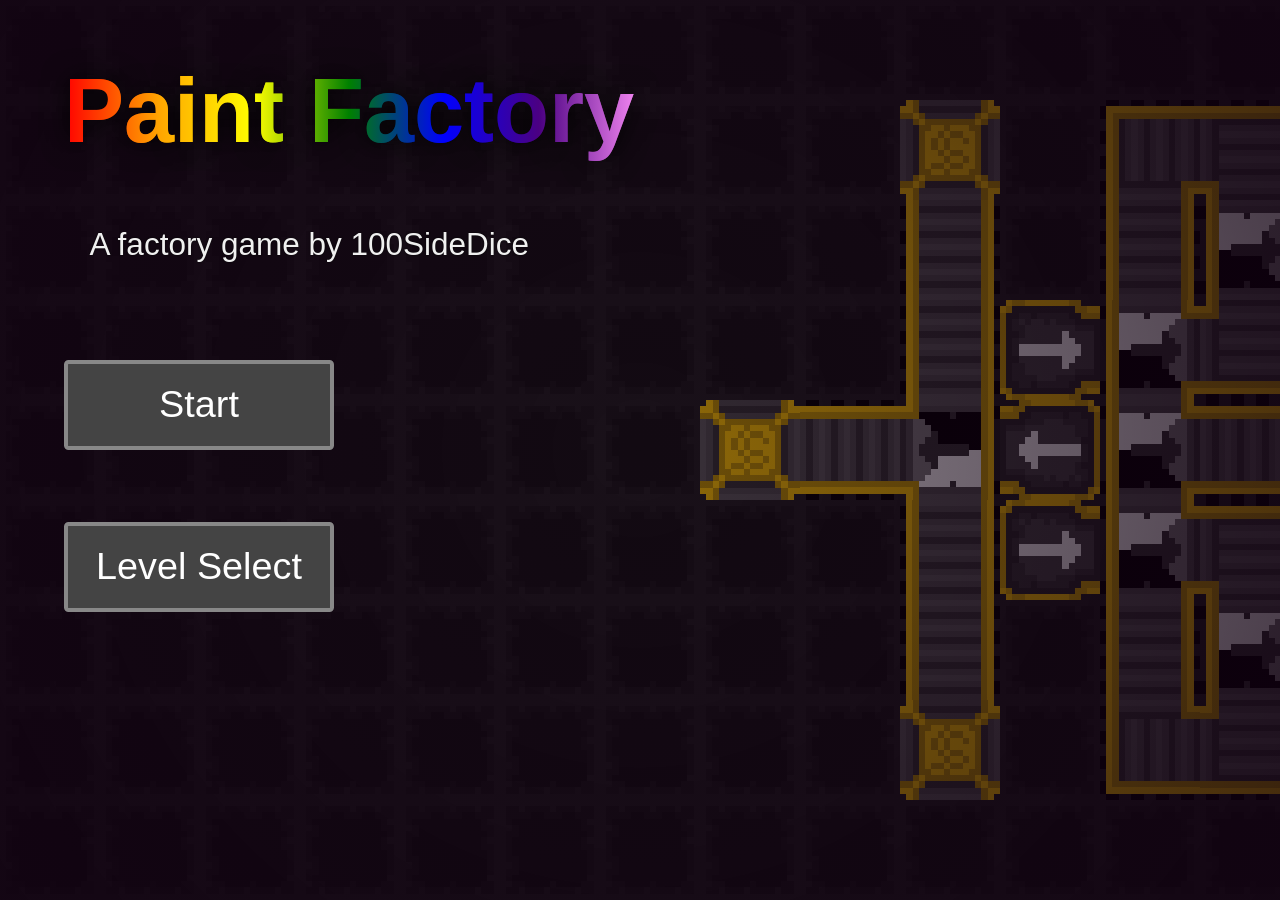
<file: index.html>
<!doctype html>
<html>
<head>
    <meta charset="utf-8">
    <title>Paint Factory — Title</title>
    <link rel="stylesheet" href="Pages/title.css">
    <link rel="icon" type="image/x-icon" href="Assets/icon.png">
</head>
<body>
    <div id="debug-container" style="position: absolute; top: 10px; left: 10px; z-index:1000; max-height: 40vh; overflow: auto;">
        <pre id="debug" style="margin:0; color: #FFFFFF; white-space: pre-wrap; font-family: monospace; font-size:12px;">-</pre>
    </div>
    <script src="./src/debug.js" type="module"></script>
    <canvas id="Draw" width="800" height="600"></canvas>
    <script src="Pages/title.js" type="module"></script>
    <div id="darken"></div>
    <h1>Paint Factory</h1>
    <h1 id="under">Paint Factory</h1>
    <a id="description" href="https://youtube.com/@100sidedice/" data-text="A factory game by 100SideDice">A factory game by 100SideDice</a>
    <a id="startBtn" href="game.html?level=1">Start</a>
    <a id="levelSelectBtn" href="levelSelect.html">Level Select</a>
</svg>
</body>
</html>
</file>
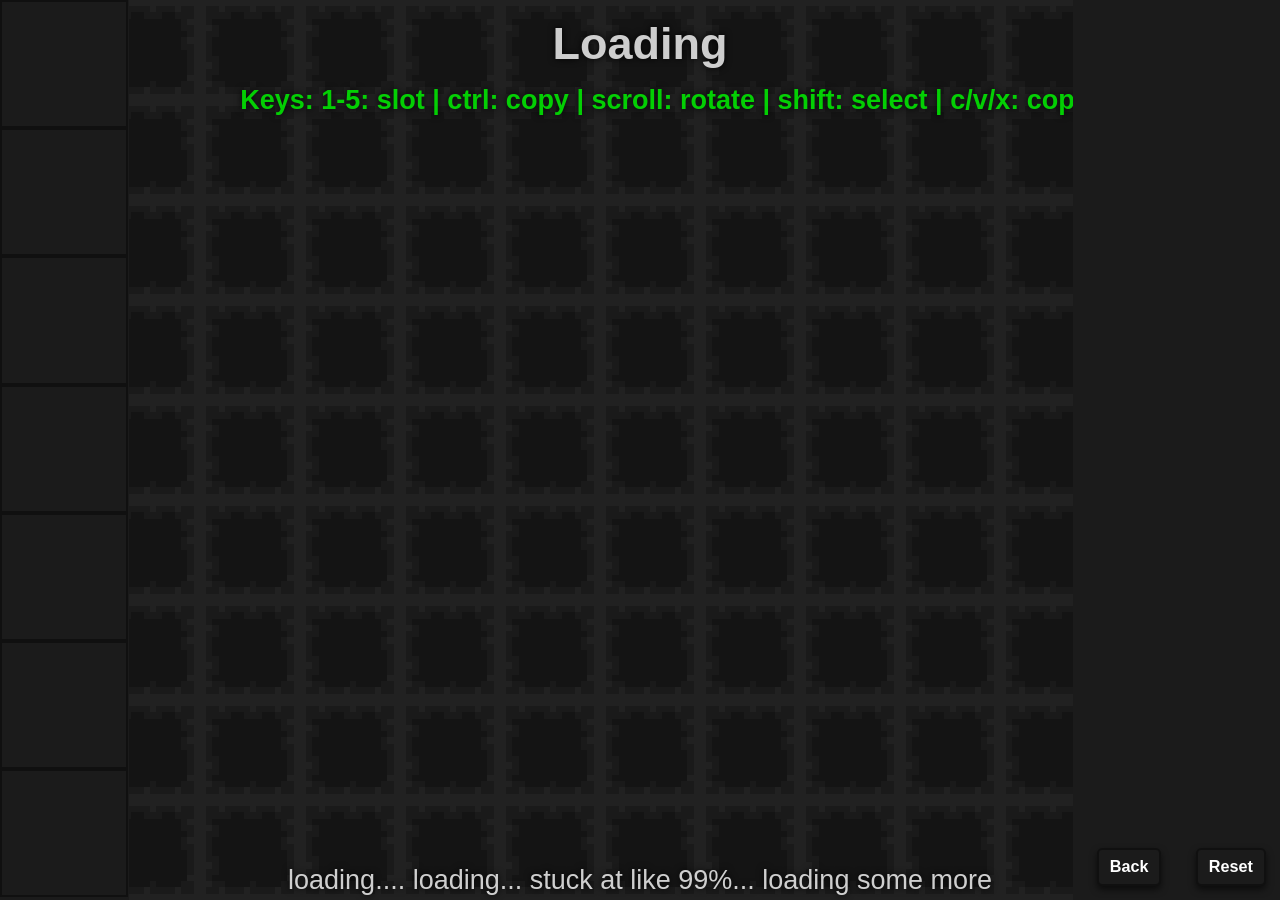
<file: game.html>
<!DOCTYPE html>
<html lang="en">
    <head>
        <meta charset="UTF-8">
        <title>Paint factory</title>
        <link rel="stylesheet" href="style.css">
        <link rel="stylesheet" href="goal.css">
        <link rel="icon" type="image/x-icon" href="Assets/icon.png">
    </head>
    <body>
        <canvas id="Draw" width="800" height="600"></canvas>
        <script src="./src/script.js" type="module"></script>
        <div id="debug-container" style="position: absolute; top: 10px; left: 10px; z-index:10000; max-height: 40vh; overflow: auto;">
            <pre id="debug" style="margin:0; color: #FFFFFF; white-space: pre-wrap; font-family: monospace; font-size:12px;">-</pre>
        </div>
        <script src="./src/debug.js" type="module"></script>
        <!-- Game UI -->
        <div id="machine_sidebar" class = "ui">
            <div class="machine"></div>
            <div class="machine"></div>
            <div class="machine"></div>
            <div class="machine"></div>
            <div class="machine"></div>
            <div class="machine"></div>
            <div class="machine"></div>
        </div>
        <aside id="goal_sidebar" class="ui">
            <!-- goal entries populated dynamically -->
        </aside>
        <header id = "level-header">
            <h1 id="level-id">Loading</h1>
            <h2 id="level-text">Keys: 1-5: slot | ctrl: copy | scroll: rotate | shift: select | c/v/x: copy/paste</h2>
        </header>
        <footer id="funny-text" class="ui">loading.... loading... stuck at like 99%... loading some more</footer>

        <!-- Back and Reset buttons (bottom-right) -->
        <button id="backBtn" class="reset-button ui back-button">Back</button>
        <button id="resetBtn" class="reset-button ui">Reset</button>
        <pf-prompt></pf-prompt>
    </body>
</html>
</file>
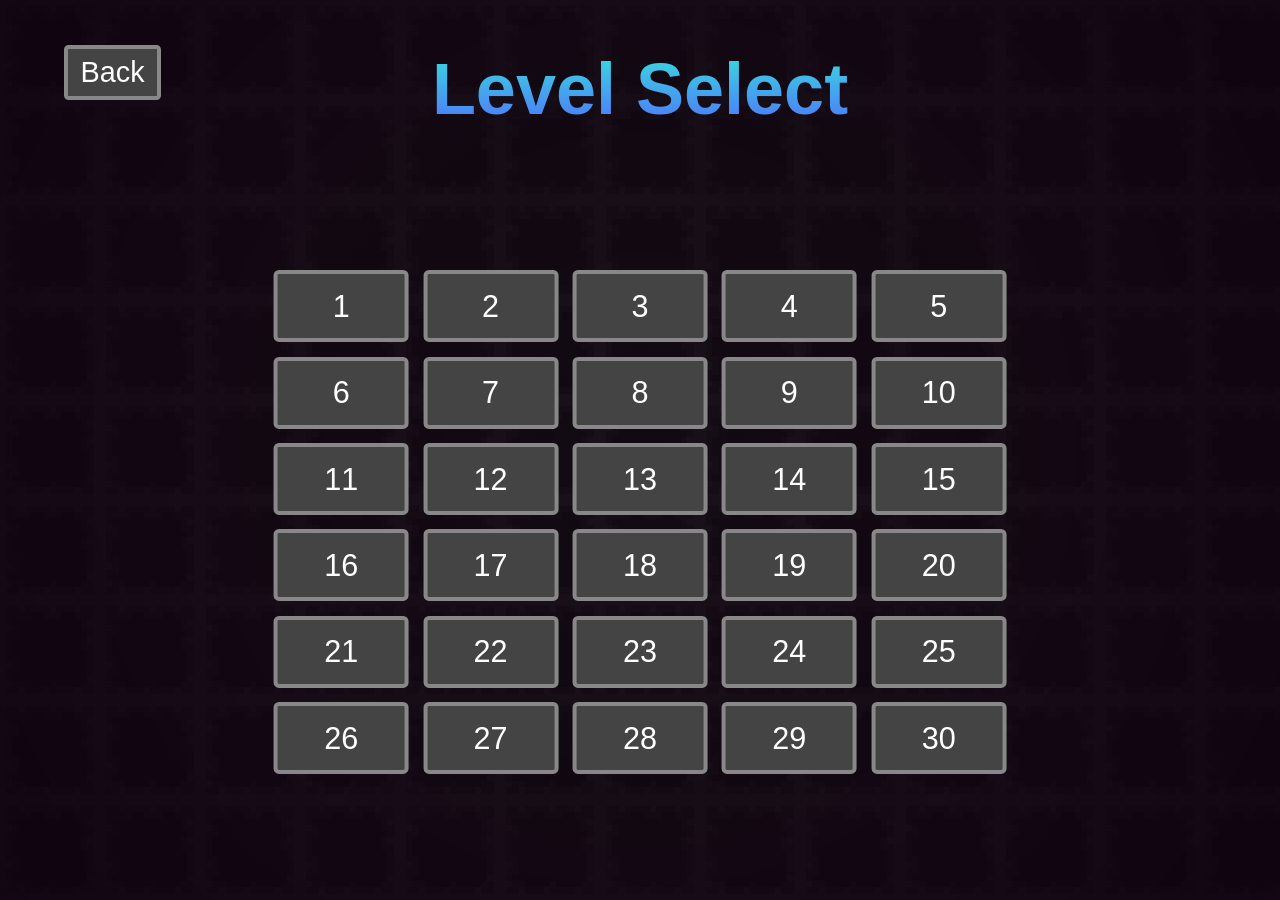
<file: levelSelect.html>
<!doctype html>
<html>
<head>
    <meta charset="utf-8">
    <title>Paint Factory — Level Select</title>
    <link rel="stylesheet" href="Pages/levelSelect.css">
    <link rel="icon" type="image/x-icon" href="Assets/icon.png">
</head>
<body>
    <canvas id="Draw" width="800" height="600"></canvas>
    <div id="darken"></div>
    <h1>Level Select</h1>
    <button id="backBtn">Back</button>

    <table id="levels" cellpadding="8" cellspacing="0">
        <tbody></tbody>
    </table>

    <script>
        document.getElementById('backBtn').addEventListener('click', function () {
            window.location.href = 'index.html';
        });

        const tbody = document.querySelector('#levels tbody');
        let level = 1;

        // load completed levels from localStorage (array of 1-based numbers)
        let completedLevels = [];
        try {
            completedLevels = JSON.parse(localStorage.getItem('pf_completedLevels') || '[]') || [];
        } catch (e) {
            completedLevels = [];
        }

        // Check for autowin param for testing
        const params = new URLSearchParams(window.location.search);
        if (params.get('autowin') === 'true') {
            completedLevels = [...Array(30).keys()].map(i => i + 1);
            try {
                localStorage.setItem('pf_completedLevels', JSON.stringify(completedLevels));
            } catch (e) {}
        }

        // build main grid (30 levels = 6 rows × 5 cols)
        for (let r = 0; r < 6; r++) {
            const tr = document.createElement('tr');

            for (let c = 0; c < 5; c++) {
                const td = document.createElement('td');
                const btn = document.createElement('button');

                btn.textContent = level;

                btn.addEventListener('click', (function (n) {
                    return function () {
                        try { localStorage.setItem('pf_selectedLevel', 'level' + n); } catch (e) {}
                        window.location.href = 'game.html';
                    };
                })(level));

                // mark completed levels
                try {
                    if (Array.isArray(completedLevels) && completedLevels.includes(level)) {
                        btn.classList.add('completed');
                    }
                } catch (e) {}

                // check whether level file exists
                (function (b, n) {
                    const url = `Data/Levels/Level${n}.json`;
                    fetch(url, { method: 'GET', cache: 'no-store' }).then(r => {
                        if (!r.ok) {
                            b.classList.add('missing');
                            b.disabled = true;
                            b.setAttribute('aria-disabled', 'true');
                        }
                    }).catch(() => {
                        b.classList.add('missing');
                        b.disabled = true;
                        b.setAttribute('aria-disabled', 'true');
                    });
                })(btn, level);

                // (duplicate listener kept as in your original code)
                btn.addEventListener('click', (function (n) {
                    return function () {
                        try { localStorage.setItem('pf_selectedLevel', 'level' + n); } catch (e) {}
                        window.location.href = 'game.html';
                    };
                })(level));

                td.appendChild(btn);
                tr.appendChild(td);
                level++;
            }

            tbody.appendChild(tr);
        }

        // Check if all 30 levels are completed, if so apply rainbow colors to buttons
        if (Array.isArray(completedLevels)) {
            const allCompleted = completedLevels.length >= 30 && 
                                 [...Array(30).keys()].every(i => completedLevels.includes(i + 1));
            if (allCompleted) {
                // Generate rainbow colors via HSL interpolation (red to purple)
                const generateRainbowColor = (index, total) => {
                    // Interpolate hue from 0 (red) to 280 (purple) across 30 levels
                    const hue = Math.round((index / total) * 280);
                    const saturation = 50; // Keep saturation moderate for muted tone
                    const lightness = 35; // Darker to match sea green tone
                    
                    // Convert HSL to RGB
                    const c = ((1 - Math.abs(2 * lightness / 100 - 1)) * saturation / 100);
                    const x = c * (1 - Math.abs(((hue / 60) % 2) - 1));
                    const m = lightness / 100 - c / 2;
                    
                    let r, g, b;
                    if (hue >= 0 && hue < 60) [r, g, b] = [c, x, 0];
                    else if (hue >= 60 && hue < 120) [r, g, b] = [x, c, 0];
                    else if (hue >= 120 && hue < 180) [r, g, b] = [0, c, x];
                    else if (hue >= 180 && hue < 240) [r, g, b] = [0, x, c];
                    else if (hue >= 240 && hue < 300) [r, g, b] = [x, 0, c];
                    else [r, g, b] = [c, 0, x];
                    
                    const toHex = (v) => Math.round((v + m) * 255).toString(16).padStart(2, '0');
                    const bgColor = `#${toHex(r)}${toHex(g)}${toHex(b)}`;
                    
                    // Border is darker (reduce lightness by ~15)
                    const borderLight = Math.max(0, lightness - 15);
                    const bc = ((1 - Math.abs(2 * borderLight / 100 - 1)) * saturation / 100);
                    const bx = bc * (1 - Math.abs(((hue / 60) % 2) - 1));
                    const bm = borderLight / 100 - bc / 2;
                    let br, bg, bb;
                    if (hue >= 0 && hue < 60) [br, bg, bb] = [bc, bx, 0];
                    else if (hue >= 60 && hue < 120) [br, bg, bb] = [bx, bc, 0];
                    else if (hue >= 120 && hue < 180) [br, bg, bb] = [0, bc, bx];
                    else if (hue >= 180 && hue < 240) [br, bg, bb] = [0, bx, bc];
                    else if (hue >= 240 && hue < 300) [br, bg, bb] = [bx, 0, bc];
                    else [br, bg, bb] = [bc, 0, bx];
                    
                    const borderColor = `#${toHex(br + bm)}${toHex(bg + bm)}${toHex(bb + bm)}`;
                    
                    return { bgColor, borderColor };
                };
                
                document.querySelectorAll('#levels button.completed').forEach((btn, index) => {
                    const colors = generateRainbowColor(index, 30);
                    btn.style.backgroundColor = colors.bgColor;
                    btn.style.borderColor = colors.borderColor;
                });
            }
        }
    </script>

    <script src="Pages/levelSelect.js" type="module"></script>
</body>
</html>
</file>
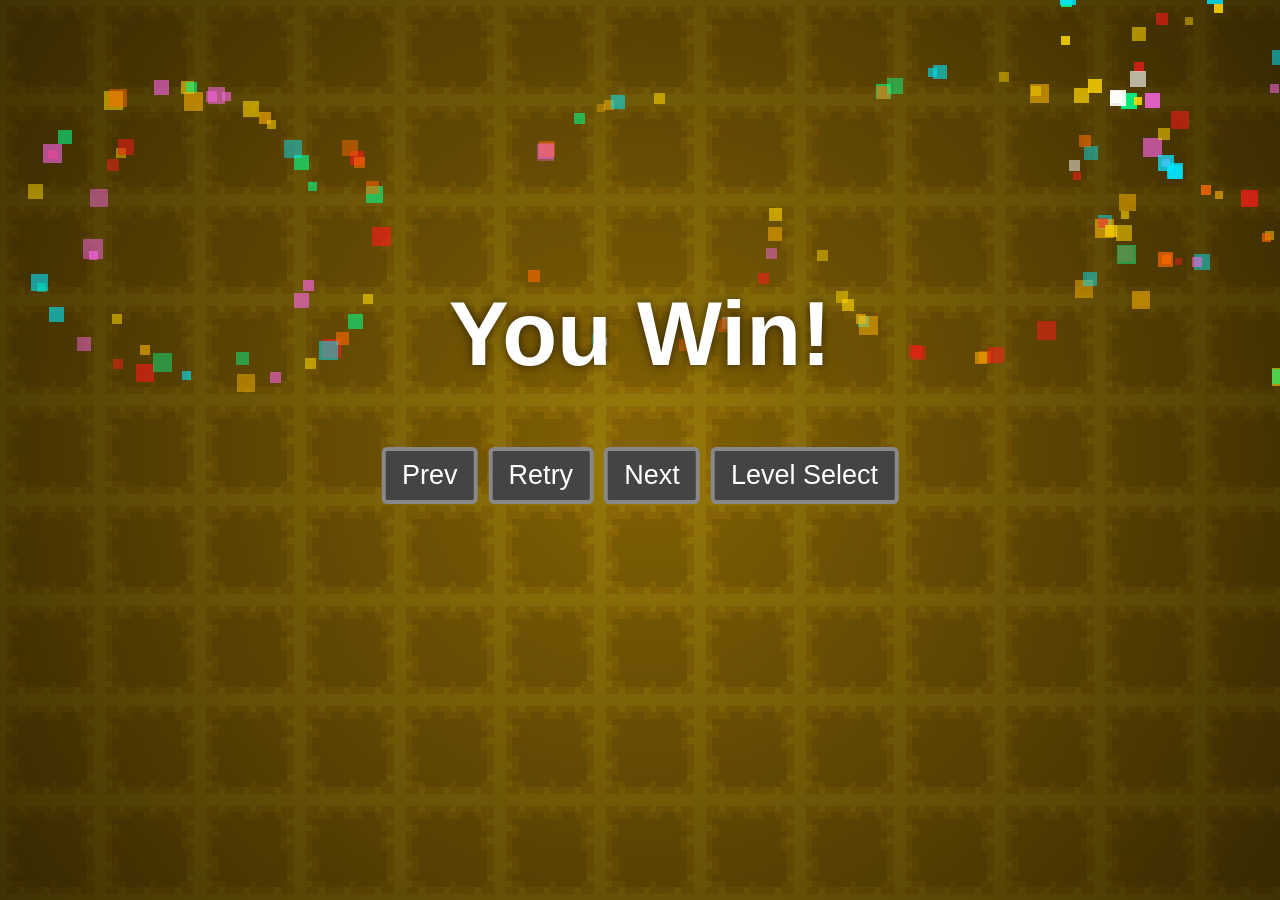
<file: win.html>
<!doctype html>
<html>
<head>
  <meta charset="utf-8">
  <title>Paint Factory — Win</title>
  <link rel="stylesheet" href="Pages/win.css">
  <link rel="icon" type="image/x-icon" href="Assets/icon.png">
</head>
<body>
  <div id="darken"></div>
  <canvas id="Draw" width="800" height="600"></canvas>
  <div id="win-ui">
    <h1>You Win!</h1>
    <div id="win-buttons">
      <button id="prevBtn" class="win-button">Prev</button>
      <button id="retryBtn" class="win-button">Retry</button>
      <button id="nextBtn" class="win-button">Next</button>
      <button id="levelSelectBtn" class="win-button">Level Select</button>
    </div>
  </div>

  <script>
    // Determine current level. Prefer stored value in localStorage (`pf_selectedLevel`),
    // fallback to the `?level=` URL param for compatibility.
    function parseLevel() {
      try {
        const stored = localStorage.getItem('pf_selectedLevel');
        if (stored) {
          const n = parseInt(stored, 10);
          if (!Number.isNaN(n) && String(n) === stored) return { raw: String(n), num: n };
          const m = stored.match(/^level(\d+)$/i);
          if (m) return { raw: stored, num: parseInt(m[1], 10) };
          return { raw: stored, num: null };
        }
      } catch (e) {}
      const params = new URLSearchParams(location.search);
      const raw = params.get('level');
      if (raw === null) return { raw: null, num: null };
      const n = parseInt(raw, 10);
      if (!Number.isNaN(n) && String(n) === raw) return { raw: String(n), num: n };
      const m = raw.match(/^level(\d+)$/i);
      if (m) return { raw: raw, num: parseInt(m[1], 10) };
      return { raw: raw, num: null };
    }

    const lp = parseLevel();

    document.getElementById('levelSelectBtn').addEventListener('click', function () {
      location.href = 'levelSelect.html';
    });

    document.getElementById('retryBtn').addEventListener('click', function () {
      try { if (lp.num) localStorage.setItem('pf_selectedLevel', 'level' + lp.num); else if (lp.raw) localStorage.setItem('pf_selectedLevel', lp.raw); } catch (e) {}
      location.href = 'game.html';
    });

    document.getElementById('nextBtn').addEventListener('click', function () {
      try {
        if (lp.num) localStorage.setItem('pf_selectedLevel', 'level' + (lp.num + 1));
        else if (lp.raw) localStorage.setItem('pf_selectedLevel', lp.raw);
      } catch (e) {}
      location.href = 'game.html';
    });

    document.getElementById('prevBtn').addEventListener('click', function () {
      try {
        if (lp.num && lp.num > 1) localStorage.setItem('pf_selectedLevel', 'level' + (lp.num - 1));
        else if (lp.raw) localStorage.setItem('pf_selectedLevel', lp.raw);
      } catch (e) {}
      location.href = 'game.html';
    });
  </script>
  <script type="module" src="Pages/win.js"></script>
</body>
</html>
</file>
<file: Pages/title.css>
body {
    margin: 0;
    padding: 0;
    overflow: hidden; /* prevent scrollbars from appearing when canvas is larger than viewport */
    background-image: url(../Assets/tilemaps/bg/idle.png);
    background-size: 11.11dvh 11.11dvh;
    image-rendering: pixelated;
}

/* Mobile hardening: disable long-press selection and double-tap zoom across page */
html,
body,
a,
button,
canvas {
    -webkit-user-select: none;
    user-select: none;
    -webkit-touch-callout: none;
    touch-action: manipulation;
}
canvas {
    position: fixed;
    top: 0;
    left: 0;
    width: 100%;
    height: 100dvh;
    z-index: -1;
    /* keep pointer events so canvas still receives input where it is visible */
    pointer-events: auto;
    image-rendering: pixelated;
    user-select: none; /* prevent text selection on drag */
    display: block;
}
#darken {
    position: fixed;
    top: 0;
    left: 0;
    width: 100%;
    height: 100dvh;
    background: radial-gradient(circle at 50% 50%,#11001177, #110011CC); /* semi-transparent black */
    z-index: 1;
}
h1 {
    position: fixed;
    top: 0%;
    left: 5%;
    font-family: 'Segoe UI', Tahoma, Geneva, Verdana, sans-serif;
    font-size: 10dvh;
    z-index: 2;
    cursor:default;
    background:linear-gradient(to right, red, orange, yellow, green, blue, indigo, violet);
    background-clip: text; 
    -webkit-background-clip: text; 
    -webkit-text-fill-color: transparent; 
}
#under {
    text-shadow: rgba(0,0,0,1) 0 0 3dvh;
    z-index: 1;
.is-grabbing, .is-grabbing * {
    cursor: grabbing !important;
}
}
#description {
    position: fixed;
    top: 25%;
    left: 7%;
    font-family: 'Segoe UI', Tahoma, Geneva, Verdana, sans-serif;
    font-size: 3.5dvh;
    z-index: 2;
    text-decoration: none;
    /* hide original text but keep it accessible to assistive tech */
    color: transparent;
}

/* Use a pseudo-element to display the description text with solid color (no background-clip) */
#description::after {
    content: attr(data-text);
    position: absolute;
    left: 50%;
    top: 50%;
    display: inline-block;
    width: auto;
    color: #f0f0f0;
    text-shadow: 0 0.1dvh 0.2dvh rgba(0,0,0,0.8);
    transition: transform 0.15s ease, color 0.15s ease;
    pointer-events: none; /* allow clicks to reach the anchor */
    transform: translate(-50%, -50%);
    white-space: nowrap; /* prevent text wrapping */
    word-break: normal;
    overflow: visible;
    cursor: grabbing;
}

#description:hover::after {
    content: "Youtube channel";
    color: #4f71fb;
    text-decoration: underline;
    transform: translate(-50%, -50%) scale(1.05) rotate(1deg);
}

#description:active::after {
    content: "Drag to cancel";
    color: #f03c3c;
    text-decoration: underline;
    transform: translate(-50%, -50%) scale(0.94) rotate(-1deg);
}
#startBtn {
    position: fixed;
    top: 40%;
    left: 5%;
    font-family: 'Segoe UI', Tahoma, Geneva, Verdana, sans-serif;
    font-size: 4.2dvh;
    width: 30dvh;
    height: 10dvh;
    text-align: center;
    color: #FFFFFF;
    padding: 0 1.5dvh;
    border: 0.5dvh solid #888888FF;
    border-radius: 0.5dvh;
    z-index: 2;
    transition: background-color 0.3s, color 0.3s; /* smooth hover transition */
    background-color: #444444FF;
    text-decoration: none;
    transition: background-color 0.3s, color 0.3s transform 0.6s; /* smooth hover transition */
    display: flex;
    align-items: center;
    justify-content: center;
    box-sizing: border-box;
    white-space: nowrap;
    line-height: 1;
}

/* Level Select button (same style as Start, positioned beneath it) */
#levelSelectBtn {
    position: fixed;
    top: 58%;
    left: 5%;
    font-family: 'Segoe UI', Tahoma, Geneva, Verdana, sans-serif;
    font-size: 4.2dvh;
    width: 30dvh;
    height: 10dvh;
    text-align: center;
    color: #FFFFFF;
    padding: 0 1.5dvh;
    border: 0.5dvh solid #888888FF;
    border-radius: 0.5dvh;
    z-index: 2;
    transition: background-color 0.3s, color 0.3s;
    background-color: #444444FF;
    text-decoration: none;
    transition: background-color 0.3s, color 0.3s; /* smooth hover transition */
    display: flex;
    align-items: center;
    justify-content: center;
    box-sizing: border-box;
    white-space: nowrap;
    line-height: 1;
}
#levelSelectBtn:hover {
    background-color: #999999FF;
    color: #FFFFFF;
    transform: scale(1.05) rotate(1deg); /* slightly enlarge on hover */
}
#levelSelectBtn:active {
    background-color: #222255FF;
    color: #FFFFFF;
    transform: scale(0.94) rotate(-1deg); /* slightly shrink on click */
    cursor: grabbing;
}
#startBtn:hover {
    background-color: #999999FF;
    color: #FFFFFF;
    transform: scale(1.05) rotate(-1deg); /* slightly enlarge on hover */
}
#startBtn:active {
    background-color: #225522FF;
    color: #FFFFFF;
    transform: scale(0.94) rotate(1deg); /* slightly shrink on click */
    cursor: grabbing;
}

/* Mobile UX: prevent selecting UI text and double-tap zoom on controls */
h1,
#description,
#startBtn,
#levelSelectBtn {
    -webkit-user-select: none;
    user-select: none;
    -webkit-touch-callout: none;
    touch-action: manipulation;
}
</file>
<file: style.css>
body {
    margin: 0;
    padding: 0;
    overflow: hidden; /* prevent scrollbars from appearing when canvas is larger than viewport */
    background-image: url(./Assets/tilemaps/bg/idle.png);
    background-size: 11.11dvh 11.11dvh;
    image-rendering: pixelated;
}
canvas {
    position: fixed;
    top: 0;
    left:50%;
    transform: translateX(-50%);
    z-index: 1;
    /* keep pointer events so canvas still receives input where it is visible */
    pointer-events: none;
    image-rendering: pixelated;
    user-select: none; /* prevent text selection on drag */
}
#machine_sidebar {
    position: fixed;
    top: 0;
    left: 0;
    width: 14.3dvh;
    height: 100dvh; /* Viewport height */
    overflow-y: none; /* Adds scrollbar only when needed */
    background-color: #1b1b1bFF;
    pointer-events: auto;
    touch-action: auto;
    cursor:pointer;

    z-index: 10;
}

.spawner-panel-toggle {
    position: fixed;
    top: 0;
    left: 14.3dvh;
    width: 4dvh;
    height: 13dvh;
    padding: 0;
    border: 0.3dvh solid #00000066;
    border-left: none;
    background: #2a2a2aff;
    color: #FFFFFFFF;
    font-size: 1.8dvh;
    font-weight: 800;
    cursor: pointer;
    pointer-events: none;
    z-index: 12;
    display: flex;
    align-items: center;
    justify-content: center;
}
.spawner-panel-toggle:hover {
    background: linear-gradient(to right, #2a2a2aff, #3a3a3aff);
}
.spawner-panel-toggle[style*="display: flex"] {
    pointer-events: auto;
}

.spawner-panel {
    position: fixed;
    top: 2.5dvh;
    left: 18.3dvh;
    width: min(56dvh, calc(100vw - 18dvh));
    height: 14.5dvh;
    overflow-x: auto;
    overflow-y: hidden;
    padding: 1dvh;
    box-sizing: border-box;
    background: #202020F2;
    border: 0.3dvh solid #00000066;
    pointer-events: none;
    opacity: 0;
    transform-origin: left center;
    transform: scale(0,1);
    transition: opacity 0.16s ease, transform 0.16s ease;
    z-index: 12;
}

.spawner-panel.open {
    pointer-events: auto;
    opacity: 1;
    transform: scale(1,1);
}

.spawner-panel-body {
    display: grid;
    grid-auto-flow: column;
    grid-auto-columns: 11dvh;
    gap: 1dvh;
    align-items: stretch;
}

.spawner-panel-entry {
    display: flex;
    flex-direction: column;
    align-items: center;
    justify-content: center;
    gap: 0.6dvh;
    width: 11dvh;
    min-height: 11dvh;
    padding: 1dvh 0.8dvh;
    border: 0.2dvh solid #00000066;
    background: #111111CC;
    color: #FFFFFFFF;
    cursor: pointer;
    text-align: center;
    pointer-events: none;
}

.spawner-panel.open .spawner-panel-entry {
    pointer-events: auto;
}

.spawner-panel-entry:hover {
    border-color: #FFFF00FF;
}

.spawner-panel-icon {
    width: 4.5dvh;
    height: 4.5dvh;
    flex: 0 0 auto;
    image-rendering: pixelated;
    position: static;
    transform: none;
}

.spawner-panel-count {
    font-weight: 800;
    text-shadow: 0 0 0.2dvh #000000CC;
    color: #FFFFFFFF;
    font-size: 1.8dvh;
}

/* Goal sidebar on the right showing goal swatches and counts */
/* scaled up ~1.5x */
#goal_sidebar {
    position: fixed;
    top: 0;
    right: 0;
    width: 23dvh; /* 14.3 * 1.5 */
    height: 100dvh;
    background-color: #1b1b1bFF;
    pointer-events: auto;
    touch-action: auto;
    z-index: 10;
    display: flex;
    flex-direction: column;
    align-items: center;
    gap: 1.2dvh;
    padding: 1.2dvh;
    box-sizing: border-box;
    
}

 #goal_sidebar .goal-entry {
    display: flex;
    align-items: center;
    gap: 1.2dvh;
    width: 100%;
    color: #FFFFFFFF;
}

#goal_sidebar .goal-swatch { width: 4.8dvh; height: 4.8dvh; image-rendering: pixelated; }

/* override global canvas rules for sidebar swatches (global `canvas` is fixed/centered) */
#goal_sidebar .goal-swatch {
    position: static;
    transform: none;
    left: auto;
    top: auto;
    display: block;
    width: 4.8dvh;
    height: 4.8dvh;
}

#goal_sidebar .goal-text { color: #FFFFFFFF; font-weight: 800; font-size: 2.4dvh; }

.machine {
    --border_color: #00000066;
    border: 0.3dvh solid var(--border_color);
    padding: 0.4dvh;
    width: 13dvh;
    height: 13dvh;
    z-index: 11;
    position: relative;
    display: flex;
    align-items: center;
    justify-content: center;
    transition: 0.1s ease-out border-color;
}
.machine:hover {
    border-color: #FFFF00FF;
}
.machine:active {
    border-color: #666600FF;
    cursor: grabbing;
}

#machine_sidebar .machine.hold-shake {
    animation: sidebar-hold-shake 0.35s ease-in-out infinite;
    transform-origin: center;
    will-change: transform;
}

#machine_sidebar .machine.paste-mode {
    border-color: #00FFFFFF;
}

#machine_sidebar .paste-status {
    position: absolute;
    left: 50%;
    top: 0dvh;
    transform: translateX(-50%) translateY(0.3dvh);
    padding: 0.2dvh 0.6dvh;
    border-radius: 0.4dvh;
    background: #111111E6;
    border: 0.1dvh solid rgba(0, 255, 255, 0.4);
    color: #FFFFFFFF;
    font-size: 1.4dvh;
    font-weight: 800;
    letter-spacing: 0.04em;
    text-transform: uppercase;
    opacity: 0;
    transition: opacity 0.12s ease, transform 0.12s ease;
    pointer-events: none;
    z-index: 25;
}

#machine_sidebar .paste-status.visible {
    opacity: 1;
    transform: translateX(-50%) translateY(0);
}

@keyframes sidebar-hold-shake {
    0% { transform: translateX(0) rotate(0deg); }
    20% { transform: translateX(-0.1dvh) rotate(-1deg); }
    40% { transform: translateX(0.1dvh) rotate(1deg); }
    60% { transform: translateX(-0.1dvh) rotate(0.5deg); }
    80% { transform: translateX(0.1dvh) rotate(-0.5deg); }
    100% { transform: translateX(0) rotate(0deg); }
}

.machine-icon:hover {
    transform: scale(1.2);
}

/* sidebar-only canvas overrides: scope to the sidebar so global canvas rules stay intact */
#machine_sidebar .machine-icon {
    position: static;
    transform: rotate(var(--rot-anim, var(--rot, 0deg)));
    left: auto;
    top: auto;
    display: block;
    margin: 0 auto;
    width: 70%;
    height: 70%;
    max-width: 100%;
    max-height: 100%;
    image-rendering: pixelated;
    transition: transform 0.3s ease;
}

/* scale icon when the containing slot is hovered (so hovering padding/border counts) */
#machine_sidebar .machine:hover .machine-icon {
    transform: rotate(var(--rot-anim, var(--rot, 0deg))) scale(1.2);
}

/* When a slot is depleted, reduce hover scale slightly to 1.1 to indicate limited interaction */
#machine_sidebar .machine.depleted:hover .machine-icon {
    transform: rotate(var(--rot-anim, var(--rot, 0deg))) scale(1.1);
}

/* spawner color list under spawner slots */
#machine_sidebar .spawner-color-list {
    position: absolute;
    left: 0.6dvh;
    top: 3dvh;
    display: flex;
    flex-direction: column;
    gap: 0.4dvh;
    z-index: 20;
}
#machine_sidebar .spawner-color-entry {
    display: flex;
    gap: 0.6dvh;
    align-items: center;
}
#machine_sidebar .spawner-color {
    cursor: pointer;
    font-weight: 700;
    text-shadow: 0 0 0.2dvh #000000CC;
}
#machine_sidebar .spawner-color.selected {
    text-shadow: 0 0 0.6dvh #00FFFFE6;
    filter: drop-shadow(0 0 0.6dvh #00FFFF99);
}
#machine_sidebar .spawner-color-count {
    font-weight: 700;
    color: #FFFFFFFF;
    text-shadow: 0 0 0.2dvh #000000CC;
}

/* variant indicator (small line of squares at the bottom center of a slot) */
#machine_sidebar .variant-indicator {
    position: absolute;
    left: 50%;
    bottom: 0.6dvh;
    transform: translateX(-50%);
    display: flex;
    gap: 0.4dvh;
    align-items: center;
    pointer-events: none; /* allow clicks to pass through to slot/icon */
}

#machine_sidebar .variant-dot {
    width: 1dvh;
    height: 1dvh;
    background: #666666FF; /* gray */
    box-shadow: inset 0 0 0 0.1dvh #00000040;
}

#machine_sidebar .variant-dot.active {
    background: #00FFFFFF; /* cyan for selected */
}

/* small count badge in top-left of slot */
#machine_sidebar .machine-count {
    position: absolute;
    top: 0.4dvh;
    left: 0.6dvh;
    font-size: 2dvh;
    font-weight: 700;
    color: #FFFFFFFF;
    z-index: 20;
    pointer-events: none;
    text-shadow: 0 0 0.2dvh #000000CC;
}

#machine_sidebar .spawner-selected-count {
    position: absolute;
    top: 0.4dvh;
    left: auto;
    right: 0.6dvh;
    text-align: right;
    font-size: 2dvh;
    font-weight: 700;
    color: #FFFFFFFF;
    z-index: 20;
    pointer-events: none;
    text-shadow: 0 0 0.2dvh #000000CC;
}

/* Debug overlay container */
#debug-container {
    pointer-events: none; /* allow clicks to pass through unless debug explicitly toggled */
}

#debug {
    max-width: 60vw;
    max-height: 40dvh;
    overflow: auto;
    pointer-events: auto; /* make selectable when visible */
    padding: 0.8dvh;
    background: rgba(0,0,0,0.6);
    border: 0.1dvh solid rgba(255,255,255,0.08);
    border-radius: 0.4dvh;
    white-space: pre-wrap;
    line-height: 1.2;
    z-index: 1001;
}

#level-header {
    position: fixed;
    top: 0;
    left: 50%;
    width: 100%;
    height: 12dvh;
    transform: translateX(-50%);
    padding: 0.8dvh 0;
    z-index: 5;
    pointer-events: none; /* allow clicks to pass through by default */
}
#level-text {
    position: absolute;
    left: 55%;
    transform: translateX(-50%);
    top: 9dvh; /* positioned under the id */
    display: block;
    white-space: nowrap;
    padding: 0.4dvh 0.8dvh;
    
    color: #00FF00CC;
    font-size: 3dvh;
    z-index: 6;
    pointer-events: none;
    text-shadow: #000000FF 0 0 0.8dvh;
    font-family: 'Segoe UI', Tahoma, Geneva, Verdana, sans-serif;
    margin: 0;
}
#level-id {
    position: absolute;
    left: 50%;
    transform: translateX(-50%);
    top: 1.6dvh; /* near top of header */
    display: block;
    padding: 0.4dvh 0.8dvh;
    color: #FFFFFFCC;
    font-size: 5dvh;
    z-index: 6;
    pointer-events: none;
    text-shadow: #000000FF 0 0 0.8dvh;
    font-family: 'Segoe UI', Tahoma, Geneva, Verdana, sans-serif;
    margin: 0;
}

/* Developer mode: make header orange and interactive */
body.dev-mode #level-id {
    color: #FFA500FF; /* orange */
    pointer-events: auto; /* allow clicking to edit */
    cursor: pointer;
}

body.dev-mode #level-text {
    pointer-events: auto; /* allow clicking to edit */
    cursor: pointer;
}

body.dev-mode #funny-text {
    pointer-events: auto; /* allow clicking to edit */
    cursor: pointer;
}

body.dev-mode #level-header {
    pointer-events: auto; /* allow parent to receive clicks in dev mode */
}
#funny-text {
    position: fixed;
    bottom: 0;
    left: 50%;
    transform: translateX(-50%);
    padding: 0.4dvh 0.8dvh;
    color: #FFFFFFCC;
    font-size: 3dvh;
    white-space: nowrap; /* prevent wrapping */
    z-index: 6;
    pointer-events: auto;
    text-shadow: #000000FF 0 0 0.8dvh;
    font-family: 'Segoe UI', Tahoma, Geneva, Verdana, sans-serif;
}

/* Generic UI helper: ensure interactive UI sits above canvas */
.ui {
    pointer-events: auto !important;
    z-index: 6000 !important;
}

/* Mobile UX: prevent selecting UI text and double-tap zoom on controls */
.ui,
#machine_sidebar,
#goal_sidebar,
.spawner-panel,
.spawner-panel-toggle,
.reset-button,
.back-button {
    -webkit-user-select: none;
    user-select: none;
    -webkit-touch-callout: none;
    touch-action: manipulation;
}

/* Reset button placed in bottom-right corner matching UI style */
.reset-button {
    position: fixed;
    right: 1.6dvh;
    bottom: 1.6dvh;
    z-index: 6000;
    background-color: #1b1b1bFF;
    color: #FFFFFFFF;
    border: 0.3dvh solid #00000066;
    padding: 0.8dvh 1.2dvh;
    font-weight: 800;
    font-size: 1.8dvh;
    cursor: pointer;
    box-shadow: 0 0.4dvh 0.8dvh rgba(0,0,0,0.6);
    border-radius: 0.6dvh;
    user-select: none;
    pointer-events: auto;
}
.reset-button:hover { border-color: #FFFF00FF; }
.reset-button:active { border-color: #666600FF; color: #333333; cursor: grabbing; }

/* Back button shares reset styling but offset to the left so both are visible */
.back-button {
    right: 13.2dvh; /* place to the left of the reset button */
}
</file>
<file: goal.css>
/* Styles specific to goal overlays and goal sidebar visuals */

/* Reusable full-screen overlay for goal UI */
.goal-overlay {
  position: fixed;
  left: 0;
  top: 0;
  width: 100%;
  height: 100%;
  display: flex;
  align-items: center;
  justify-content: center;
  z-index: 2000;
}

/* Time-up overlay: semi-opaque dark backdrop with centered message */
.goal-overlay.time-up {
  background: rgba(0,0,0,0.8);
}
.goal-overlay.time-up .goal-message {
  color: #FFFFFF;
  font-size: 36px;
  text-align: center;
}

/* Win/fade overlay: black background that fades in via opacity transition */
.goal-overlay.win-fade {
  background: #000;
  opacity: 0;
  transition: opacity 800ms ease-in-out;
}

/* Small helper for goal entries (keeps goal.css useful for future moves) */
.goal-entry { display: flex; align-items: center; gap: 8px; margin: 6px 0; }
.goal-swatch { width: 36px; height: 36px; image-rendering: pixelated; }
.goal-text { color: #FFFFFF; font-size: 14px; }
.goal-have { font-weight: 700; }
.goal-need { opacity: 0.9; }

/* Goal RGB tooltip */
.goal-tooltip {
  position: absolute;
  background: rgb(29, 29, 29);
  color: #FFFFFFFF;
  padding: 6px 10px;
  border-radius: 0px;
  font-size: 12px;
  font-weight: 800;
  white-space: nowrap;
  pointer-events: none;
  z-index: 1000;
  border: 1px solid #00000066;
  display: none;
  right: 110%;
  top: 50%;
  font-family: 'Segoe UI', Tahoma, Geneva, Verdana, sans-serif;
  transform: translateY(-50%);
}
</file>
<file: Pages/levelSelect.css>
body {
    margin: 0;
    padding: 0;
    overflow: hidden; /* prevent scrollbars from appearing when canvas is larger than viewport */
    background-image: url(../Assets/tilemaps/bg/idle.png);
    background-size: 11.11dvh 11.11dvh;
    image-rendering: pixelated;
}

/* Mobile hardening: disable long-press selection and double-tap zoom across page */
html,
body,
a,
button,
canvas {
    -webkit-user-select: none;
    user-select: none;
    -webkit-touch-callout: none;
    touch-action: manipulation;
}
canvas {
    position: fixed;
    top: 0;
    left: 0;
    width: 100%;
    height: 100dvh;
    z-index: -1;
    /* keep pointer events so canvas still receives input where it is visible */
    pointer-events: auto;
    image-rendering: pixelated;
    user-select: none; /* prevent text selection on drag */
    display: block;
}
h1 {
    position: fixed;
    top: 0%;
    left: 50%;
    transform: translateX(-50%);
    font-family: 'Segoe UI', Tahoma, Geneva, Verdana, sans-serif;
    font-size: 8dvh;
    z-index: 2;

    background:linear-gradient(to bottom, #38e1de, #4f71fb);
    background-clip: text; 
    -webkit-background-clip: text; 
    -webkit-text-fill-color: transparent;
}
table {
    position: fixed;
    top: 58%;
    left: 50%;
    transform: translate(-50%, -50%);
    border-collapse: collapse;
    z-index: 2;
}

/* Back button styled like other UI */
#backBtn {
    position: fixed;
    top: 5%;
    left: 5%;
    font-family: 'Segoe UI', Tahoma, Geneva, Verdana, sans-serif;
    font-size: 3.2dvh;
    color: #FFFFFF;
    padding: 0.8dvh 1.4dvh;
    border: 0.5dvh solid #888888FF;
    border-radius: 0.5dvh;
    background-color: #444444FF;
    z-index: 3;
    cursor: pointer;
    transition: background-color 0.2s, transform 0.15s;
}
#darken {
    position: fixed;
    top: 0;
    left: 0;
    width: 100%;
    height: 100dvh;
    background: radial-gradient(circle at 50% 50%,#11001177, #110011CC); /* semi-transparent black */
    z-index: 1;
}
#backBtn:hover { 
    background-color: #999999FF; 
    transform: scale(1.03) rotate(-0.5deg); 
}
#backBtn:active { 
    background-color: #225522FF; 
    transform: scale(0.98) 
    rotate(0.5deg); 
    cursor: grabbing; 
}

/* Level buttons: large, consistent with title UI */
#levels td {
    padding: 0.8dvh;
}
#levels button {
    font-family: 'Segoe UI', Tahoma, Geneva, Verdana, sans-serif;
    font-size: 3.4dvh;
    width: 15dvh;
    height: 8dvh;
    text-align: center;
    color: #FFFFFF;
    padding: 0.4dvh 1.2dvh;
    border: 0.5dvh solid #888888FF;
    border-radius: 0.6dvh;
    background-color: #444444FF;
    cursor: pointer;
    transition: background-color 0.2s, transform 0.12s;
    box-sizing: border-box;
    white-space: nowrap;
    line-height: 1;
}
#levels button:hover { background-color: #999999FF; transform: scale(1.05) rotate(1deg); }
#levels button:active { background-color: #222255FF; transform: scale(0.96) rotate(-1deg); }

/* Completed level visual style */
#levels button.completed {
    background-color: #2e8b57; /* sea green */
    border-color: #267148;
    color: #FFFFFF;
}
#levels button.completed:hover {
    background-color: #34a354;
}

/* Missing levels: darken, not clickable, no hover effects */
#levels button.missing,
#levels button[disabled] {
    background-color: #2b2b2b !important;
    border-color: #1f1f1f !important;
    color: #666666 !important;
    opacity: 0.85;
    cursor: not-allowed !important;
    transform: none !important;
}
#levels button.missing:hover,
#levels button[disabled]:hover {
    transform: none !important;
}

/* global grabbing state */
.is-grabbing, .is-grabbing * {
    cursor: grabbing !important;
}
#levels button.completed:active {
    background-color: #114820;
}

/* Ensure table stays readable on short screens */
@media (max-height: 70dvh) {
    #levels button { font-size: 2.8dvh; width: 12dvh; height: 6.4dvh; }
    h1 { font-size: 6dvh; }
}

/* Mobile UX: prevent selecting UI text and double-tap zoom on controls */
h1,
#backBtn,
#levels button {
    -webkit-user-select: none;
    user-select: none;
    -webkit-touch-callout: none;
    touch-action: manipulation;
}
</file>
<file: Pages/win.css>
/* Win screen overrides — keep visual language of title but use wintile.png and yellow+grayscale palette */
body {
    margin: 0;
    padding: 0;
    overflow: hidden; /* prevent scrollbars from appearing when canvas is larger than viewport */
    background-image: url(../Assets/wintile.png);
    background-size: 11.11dvh 11.11dvh;
    image-rendering: pixelated;
}

/* Mobile hardening: disable long-press selection and double-tap zoom across page */
html,
body,
a,
button,
canvas {
    -webkit-user-select: none;
    user-select: none;
    -webkit-touch-callout: none;
    touch-action: manipulation;
}
canvas {
    position: fixed;
    top: 0;
    left: 0;
    width: 100%;
    height: 100dvh;
    z-index: 2;
    /* keep pointer events so canvas still receives input where it is visible */
    pointer-events: auto;
    image-rendering: pixelated;
    user-select: none; /* prevent text selection on drag */
    display: block;
}
#darken {
    position: fixed;
    top: 0;
    left: 0;
    width: 100%;
    height: 100dvh;
    background: radial-gradient(circle at 50% 50%,#312a0377, #110d00cc); /* semi-transparent black */
    z-index: 1;
}

#win-ui {
    position: fixed;
    left: 50%;
    top: 36%;
    transform: translate(-50%, -36%);
    z-index: 2;
    text-align: center;
    pointer-events: auto;
}

#win-ui h1 {
    cursor: default;
    font-family: 'Segoe UI', Tahoma, Geneva, Verdana, sans-serif;
    font-size: 10dvh;
    
    /* yellow + grayscale gradient */
    color: #FFFFFFFF;
    text-shadow: 0 0 1.2dvh rgba(0,0,0,0.6);
}

#win-buttons { display: flex; gap: 1.2dvh; justify-content: center; align-items: center; }

.win-button {
    font-family: 'Segoe UI', Tahoma, Geneva, Verdana, sans-serif;
    font-size: 3dvh;
    color: #FFFFFFFF;
    padding: 1dvh 1.8dvh;
    border: 0.5dvh solid #888888FF;
    border-radius: 0.6dvh;
    background-color: #444444FF;
    cursor: pointer;
    text-decoration: none;
    transition: transform 0.12s ease, background-color 0.18s ease, color 0.18s ease;
}
.win-button:hover { background-color: #aaaa66FF; color: #111111FF; transform: scale(1.04); border-color: #FFFF00FF; }
.win-button:active { transform: scale(0.96); border-color: #666600FF; }



/* Mobile UX: prevent selecting UI text and double-tap zoom on controls */
#win-ui,
#win-ui h1,
.win-button {
    -webkit-user-select: none;
    user-select: none;
    -webkit-touch-callout: none;
    touch-action: manipulation;
}
</file>
